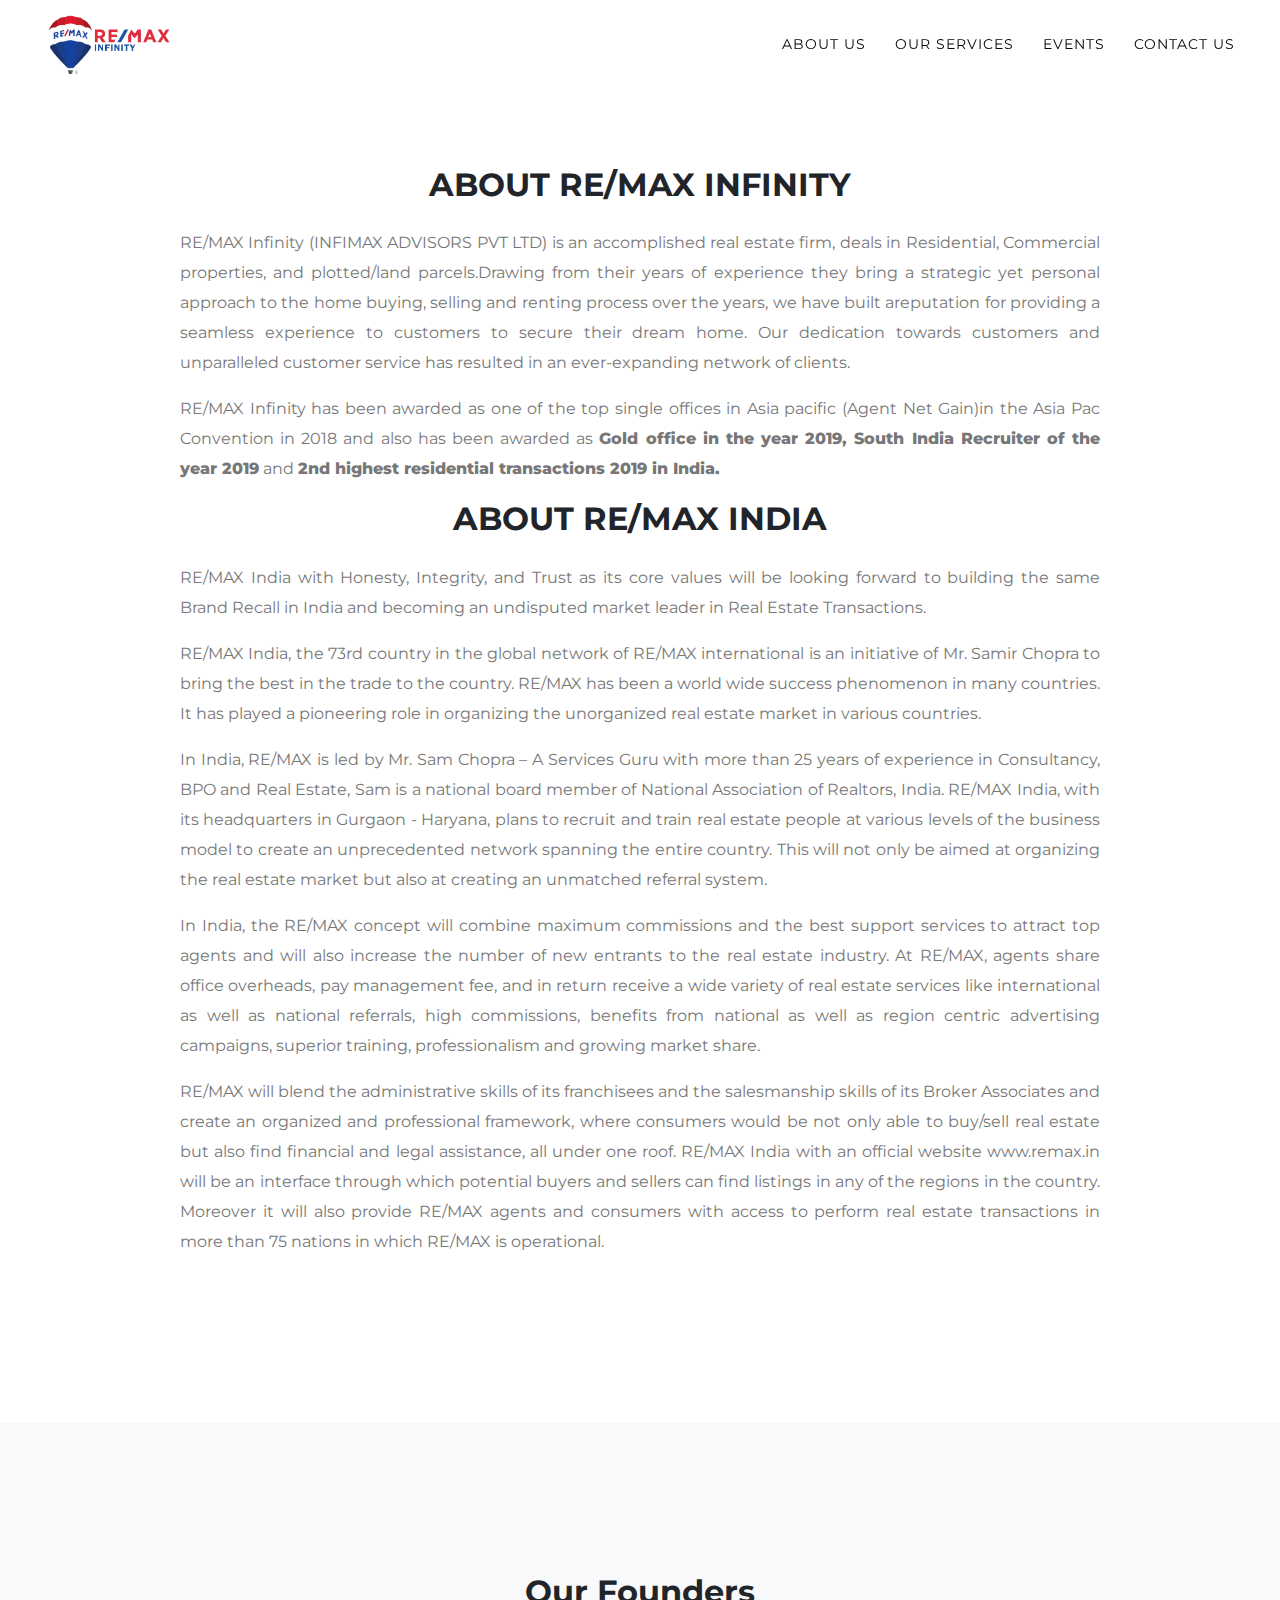
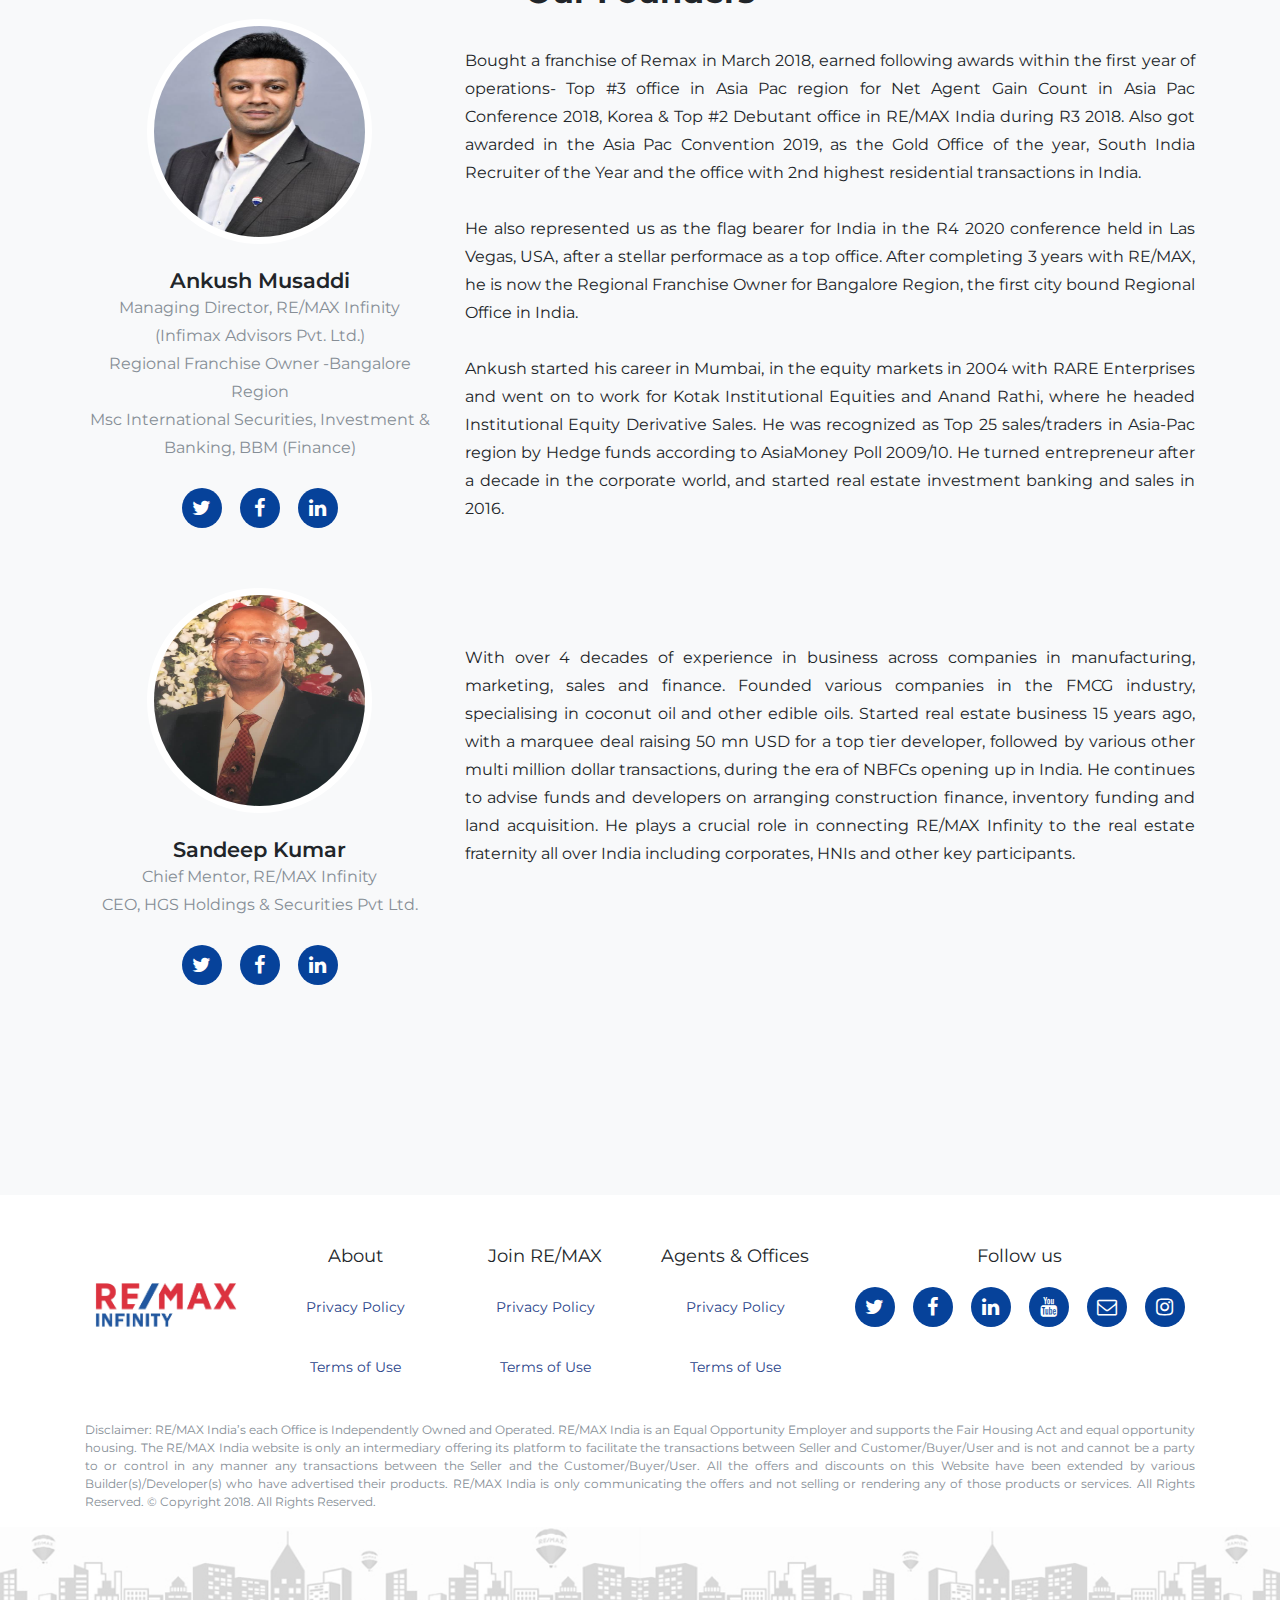
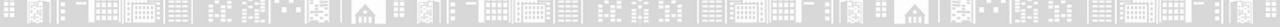
<file: about.html>
<!DOCTYPE html>
<html lang="en">
<head>
    <meta charset="utf-8">
    <meta name="viewport" content="width=device-width, initial-scale=1.0, shrink-to-fit=no">
    <title>RE/MAX India - Buy/Sale/Rent Top Commercial Residential Properties</title>
    <link rel="stylesheet" href="assets/css/bootstrap.css">
    <link rel="stylesheet" href="https://fonts.googleapis.com/css?family=Montserrat:400,700">
    <link rel="stylesheet" href="https://fonts.googleapis.com/css?family=Kaushan+Script">
    <link rel="stylesheet" href="https://fonts.googleapis.com/css?family=Droid+Serif:400,700,400italic,700italic">
    <link rel="stylesheet" href="https://fonts.googleapis.com/css?family=Roboto+Slab:400,100,300,700">
    <link rel="stylesheet" href="assets/fonts/font-awesome.min.css">
    <link rel="stylesheet" href="assets/css/style.css">
    <link rel="icon" type="image/png" href="assets/img/favicon-196x196.png" sizes="196x196">
    <style>
        #mainNav {
            padding-top: 0px;
            padding-bottom: 0px;
        }
        @media (min-width: 768px) {
            #mainNav .navbar-nav .nav-item .nav-link,#mainNav .navbar-nav .nav-item .nav-link:hover{
            color: black;
        }
        }
    </style>
    <script src="assets/js/script.js"></script>
</head>

<body id="page-top">
    <nav class="navbar navbar-expand-lg fixed-top" id="mainNav">
        <div class="container-fluid"><a href="index.html"><img src="assets/img/REMAX.png" style="width: 158px;"></a><button data-toggle="collapse" data-target="#navbarResponsive" class="navbar-toggler navbar-toggler-right" type="button" data-toogle="collapse" aria-controls="navbarResponsive" aria-expanded="false" aria-label="Toggle navigation"><i class="fa fa-bars"></i></button>
            <div class="collapse navbar-collapse" id="navbarResponsive">
                <button id="close-btn" class="btn btn-primary" data-dismiss="modal" type="button"><i id="crossmark" class="fa fa-times"></i></button>
                <ul class="nav navbar-nav ml-auto text-uppercase">
                    <li class="nav-item"><a class="nav-link js-scroll-trigger" href="about.html">About Us</a></li>
                    <li class="nav-item"><a class="nav-link js-scroll-trigger" href="services.html">Our Services</a></li>
                    <li class="nav-item"><a class="nav-link js-scroll-trigger" href="events.html">Events</a></li>
                    <li class="nav-item"><a class="nav-link js-scroll-trigger" href="contact.html">Contact Us</a></li>
                    <li id="only-mobile" class="nav-item"><a href="tel:+91 9821268301" class="nav-link js-scroll-trigger"> +91 9821268301</a></li>
                    <li id="only-mobile" class="nav-item" style="color:white; text-transform: lowercase;">Need any help? Write to us at <a href="mailto:info@remax.in" class="nav-link js-scroll-trigger"><i class="fa fa-envelope-o" aria-hidden="true"></i> info@remax.in</a></li>
                </ul>
            </div>
        </div>
    </nav>
    <section id="about">
        <div class="container">
            <!-- remax global -->
            <!-- <div class="row">
                <div class="col-lg-12 text-center">
                    <h2 class="text-uppercase">About RE/MAX</h2>
                </div>
            </div>
            <div class="row mt-3">
                <div class="col-lg-10 mx-auto">
                    <p class="text-justify">RE/MAX is a global real estate network of more than 8000
                         franchisee-owned and operated offices with over 125,000 Sales Associates.
                          India is the 73rd nation in the global network of RE/MAX International. 
                          In the year 2009, Samir Chopra initiated RE/MAX as a revolution in the 
                          real estate industry of India. Since then, RE/MAX India is rapidly expanding its growth
                         opportunities and capturing the future to become an undisputed market leader in real 
                         estate transactions.
                    </p>
                </div>
            </div> -->
            
            <!-- remax infinity -->
            <div class="row mt-3">
                <div class="col-lg-12 text-center">
                    <h2 class="text-uppercase">About RE/MAX Infinity</h2>
                    <!-- <h3 class="text-muted section-subheading">Our Story</h3> -->
                </div>
            </div>
            <div class="row mt-3">
                <div class="col-lg-10 mx-auto">
                    <p class="text-justify">RE/MAX Infinity (INFIMAX ADVISORS PVT LTD) is an accomplished real estate firm, deals in Residential, 
                        Commercial properties, and plotted/land parcels.Drawing from their years of experience they bring a strategic yet personal 
                        approach to the home buying, selling and renting process over the years, we have built areputation for providing a seamless
                        experience to customers to secure their dream home. Our dedication towards customers and unparalleled customer service has resulted
                        in an ever-expanding network of clients.
                    </p>
                </div>
                <div class="col-lg-10 mx-auto">
                    <p class="text-justify">RE/MAX Infinity has been awarded as one of the top single offices in Asia pacific (Agent Net Gain)in the Asia
                         Pac Convention in 2018 and also has been awarded as <span>Gold office in the year 2019, South India Recruiter of the year 2019</span> and <span> 2nd
                          highest residential transactions 2019 in India. </span>
                    </p>
                </div>
            </div>

            <!-- remax india -->
            <div class="row">
                <div class="col-lg-12 text-center">
                    <h2 class="text-uppercase">About RE/MAX India</h2>
                </div>
            </div>
            <div class="row mt-3">
                <div class="col-lg-10 mx-auto">
                    <p class="text-justify">RE/MAX India with Honesty, Integrity, and Trust as its core 
                        values will be looking forward to building the same Brand Recall in India and
                         becoming an undisputed market leader in Real Estate Transactions.
                    </p>
                </div>
                <div class="col-lg-10 mx-auto">
                    <p class="text-justify">RE/MAX India, the 73rd country in the global network of 
                        RE/MAX international is an initiative of Mr. Samir Chopra to bring the best 
                        in the trade to the country. RE/MAX has been a world wide success phenomenon 
                        in many countries. It has played a pioneering role in organizing the unorganized 
                        real estate market in various countries.
                    </p>
                </div>
                <div class="col-lg-10 mx-auto">
                    <p class="text-justify">In India, RE/MAX is led by Mr. Sam Chopra – A Services Guru with
                         more than 25 years of experience in Consultancy, BPO and Real Estate, Sam is a national
                          board member of National Association of Realtors, India. RE/MAX India, with its 
                          headquarters in Gurgaon - Haryana, plans to recruit and train real estate people 
                          at various levels of the business model to create an unprecedented network spanning
                           the entire country. This will not only be aimed at organizing the real estate market 
                           but also at creating an unmatched referral system.
                    </p>
                </div>
                <div class="col-lg-10 mx-auto">
                    <p class="text-justify">
                        In India, the RE/MAX concept will combine maximum commissions and the best support
                        services to attract top agents and will also increase the number of new entrants 
                        to the real estate industry. At RE/MAX, agents share office overheads, pay management
                        fee, and in return receive a wide variety of real estate services like international
                        as well as national referrals, high commissions, benefits from national as well as
                       region centric advertising campaigns, superior training, professionalism and growing
                         market share.
                    </p>
                </div>
                <div class="col-lg-10 mx-auto">
                    <p class="text-justify">
                        RE/MAX will blend the administrative skills of its franchisees and the salesmanship
                        skills of its Broker Associates and create an organized and professional framework,
                        where consumers would be not only able to buy/sell real estate but also find financial
                        and legal assistance, all under one roof. RE/MAX India with an official website 
                        www.remax.in will be an interface through which potential buyers and sellers can find
                        listings in any of the regions in the country. Moreover it will also provide RE/MAX agents
                        and consumers with access to perform real estate transactions in more than 75 nations in 
                        which RE/MAX is operational.
                    </p>
                </div>
            </div>
        </div>

    </section>

    <section id="team" class="bg-light">
        <div class="container">
            <h2 class="text-center">Our Founders</h2>
            <div class="row"> 
                <div class="col-sm-4">
                    <div class="team-member"><img class="rounded-circle mx-auto" src="assets/img/ankush.jpeg">
                        <h4>Ankush Musaddi</h4>
                        <p class="text-muted">Managing Director, RE/MAX Infinity (Infimax Advisors Pvt. Ltd.)<br>
                            Regional Franchise Owner -Bangalore Region<br>
                            Msc International Securities, Investment & Banking, BBM (Finance)</p>
                        <ul class="list-inline social-buttons">
                            <li class="list-inline-item"><a href="#"><i class="fa fa-twitter"></i></a></li>
                            <li class="list-inline-item"><a href="#"><i class="fa fa-facebook"></i></a></li>
                            <li class="list-inline-item"><a href="#"><i class="fa fa-linkedin"></i></a></li>
                        </ul>
                    </div>
                </div>
                <div class="col-sm-8">
                    <p class="text-justify"><br>Bought a franchise of Remax in March 2018, earned following awards within the first year of operations-
                         Top #3 office in Asia Pac region for Net Agent Gain Count in Asia Pac Conference 2018, Korea & Top #2 Debutant office in 
                         RE/MAX India during R3 2018. Also got awarded in the Asia Pac Convention 2019, as the Gold Office of the year, South India 
                         Recruiter of the Year and the office with 2nd highest residential transactions in India.
                         <br><br> He also represented us as the flag
                          bearer for India in the R4 2020 conference held in Las Vegas, USA, after a stellar performace as a top office. After completing 
                          3 years with RE/MAX, he is now the Regional Franchise Owner for Bangalore Region, the first city bound Regional Office in India.
                          <br><br>
                          Ankush started his career in Mumbai, in the equity markets in 2004 with RARE Enterprises and went on to work for Kotak Institutional
                           Equities and Anand Rathi, where he headed Institutional Equity Derivative Sales. He was recognized as Top 25 sales/traders in
                            Asia-Pac region by Hedge funds according to AsiaMoney Poll 2009/10. He turned entrepreneur after a decade in the corporate world,
                             and started real estate investment banking and sales in 2016.
                    </p>
                </div>
            </div>
        
            <div class="row"> 
                <div id="second-founder-image" class="col-sm-4">
                    <div class="team-member"><img class="rounded-circle mx-auto" src="assets/img/cofounder.jpeg">
                        <h4>Sandeep Kumar</h4>
                        <p class="text-muted">Chief Mentor, RE/MAX Infinity<br>
                            CEO, HGS Holdings & Securities Pvt Ltd.</p>
                        <ul class="list-inline social-buttons">
                            <li class="list-inline-item"><a href="#"><i class="fa fa-twitter"></i></a></li>
                            <li class="list-inline-item"><a href="#"><i class="fa fa-facebook"></i></a></li>
                            <li class="list-inline-item"><a href="#"><i class="fa fa-linkedin"></i></a></li>
                        </ul>
                    </div>
                </div>
                <div id="second-founder-text" class="col-sm-8">
                    <p class="text-justify"><br><br>With over 4 decades of experience in business across companies in manufacturing, marketing, sales
                         and finance. Founded various companies in the FMCG industry, specialising in coconut oil and other edible oils. 
                         Started real estate business 15 years ago, with a marquee deal raising 50 mn USD for a top tier developer, 
                         followed by various other multi million dollar transactions, during the era of NBFCs opening up in India. 
                         He continues to advise funds and developers on arranging construction finance, inventory funding and land acquisition. 
                         He plays a crucial role in connecting RE/MAX Infinity to the real estate fraternity all over India including corporates,
                          HNIs and other key participants.
                    </p>
                </div>
            </div>
        </div>
    </section>
        
    <!-- <section id="contact" style="background-image:url('assets/img/wmap.png');">
        <div class="container">
            <div class="row">
                <div class="col-lg-12 text-center">
                    <h2 class="text-uppercase section-heading">Contact Us</h2>
                </div>
            </div>
            <div class="row">
                <div class="col-lg-12">
                    <form id="contactForm" name="contactForm" novalidate="novalidate">
                        <div class="form-row">
                            <div class="col col-md-6">
                                <div class="form-group"><input class="form-control" type="text" id="name" placeholder="Your Name *" required=""><small class="form-text text-danger flex-grow-1 help-block lead"></small></div>
                                <div class="form-group"><input class="form-control" type="email" id="email" placeholder="Your Email *" required=""><small class="form-text text-danger help-block lead"></small></div>
                                <div class="form-group"><input class="form-control" type="tel" placeholder="Your Phone *" required=""><small class="form-text text-danger help-block lead"></small></div>
                            </div>
                            <div class="col-md-6">
                                <div class="form-group"><textarea class="form-control" id="message" placeholder="Your Message *" required=""></textarea><small class="form-text text-danger help-block lead"></small></div>
                            </div>
                            <div class="col">
                                <div class="clearfix"></div>
                            </div>
                            <div class="col-lg-12 text-center">
                                <div id="success"></div><button class="btn btn-primary btn-xl text-uppercase" id="sendMessageButton" type="submit">Send Message</button>
                            </div>
                        </div>
                    </form>
                </div>
            </div>
        </div>
    </section> -->
    <footer>
        <div class="container">
            <div class="row my-4">
                <div class="col-lg-2 footer-img"><img src="assets/img/REMAX INFINTY.jpg" alt="" width="160"></div>
                <div class="col-lg-2">
                    <ul class="list-inline quicklinks">
                        <h4 class="footer-title">About</h4>
                        <li class="list-item"><a href="#">Privacy Policy</a></li>
                        <li class="list-item"><a href="#">Terms of Use</a></li>
                    </ul>
                </div>
                <div class="col-lg-2">
                    <ul class="list-inline quicklinks">
                        <h4 class="footer-title">Join RE/MAX</h4>
                        <li class="list-item"><a href="#">Privacy Policy</a></li>
                        <li class="list-item"><a href="#">Terms of Use</a></li>
                    </ul>
                </div>
                <div class="col-lg-2">
                    <ul class="list-inline quicklinks">
                        <h4 class="footer-title">Agents & Offices</h4>
                        <li class="list-item"><a href="#">Privacy Policy</a></li>
                        <li class="list-item"><a href="#">Terms of Use</a></li>
                    </ul>
                </div>
                <div class="col-lg-4">
                    <h4 class="footer-title">Follow us</h4>
                    <ul class="list-inline social-buttons">
                        <li class="list-inline-item"><a href="#"><i class="fa fa-twitter"></i></a></li>
                        <li class="list-inline-item"><a href="https://www.facebook.com/ReMaxInfinityBlr" target="_blank"><i class="fa fa-facebook"></i></a></li>
                        <li class="list-inline-item"><a href="https://www.linkedin.com/company/remax-infinity-bangalore/" target="_blank"><i class="fa fa-linkedin"></i></a></li>
                        <li class="list-inline-item"><a href="#"><i class="fa fa-youtube"></i></a></li>
                        <li class="list-inline-item"><a href="#"><i class="fa fa-envelope-o"></i></a></li>
                        <li class="list-inline-item"><a href="https://www.instagram.com/remaxinfinitybangalore/" target="_blank"><i class="fa fa-instagram"></i></a></li>
                    </ul>
                </div>
            </div>
            <div class="row">
                <div class="col-md-12">
                    <p class="text-justify text-muted disclaimer">Disclaimer: RE/MAX India’s each Office is Independently Owned and Operated. 
                        RE/MAX India is an Equal Opportunity Employer and supports the Fair Housing Act 
                        and equal opportunity housing. The RE/MAX India website is only an intermediary
                         offering its platform to facilitate the transactions between Seller and 
                         Customer/Buyer/User and is not and cannot be a party to or control in any manner
                          any transactions between the Seller and the Customer/Buyer/User. All the offers 
                          and discounts on this Website have been extended by various Builder(s)/Developer(s) 
                          who have advertised their products. RE/MAX India is only communicating the offers and 
                          not selling or rendering any of those products or services. 
                        All Rights Reserved. © Copyright 2018. All Rights Reserved.</p>
                </div>
            </div>
        </div>
        <div id="footer" class="container-fluid">
            <div class="row">
                <img src="assets/img/footer.png" width="100%" height="100">
            </div>
        </div>
    </footer>
    <script src="https://code.jquery.com/jquery-3.5.1.js" integrity="sha256-QWo7LDvxbWT2tbbQ97B53yJnYU3WhH/C8ycbRAkjPDc=" crossorigin="anonymous"></script>
    <script src="assets/js/script.js"></script>
    <script src="assets/js/bootstrap.min.js"></script>
    <script src="assets/js/agency.js"></script>
</body>

</html>
</file>
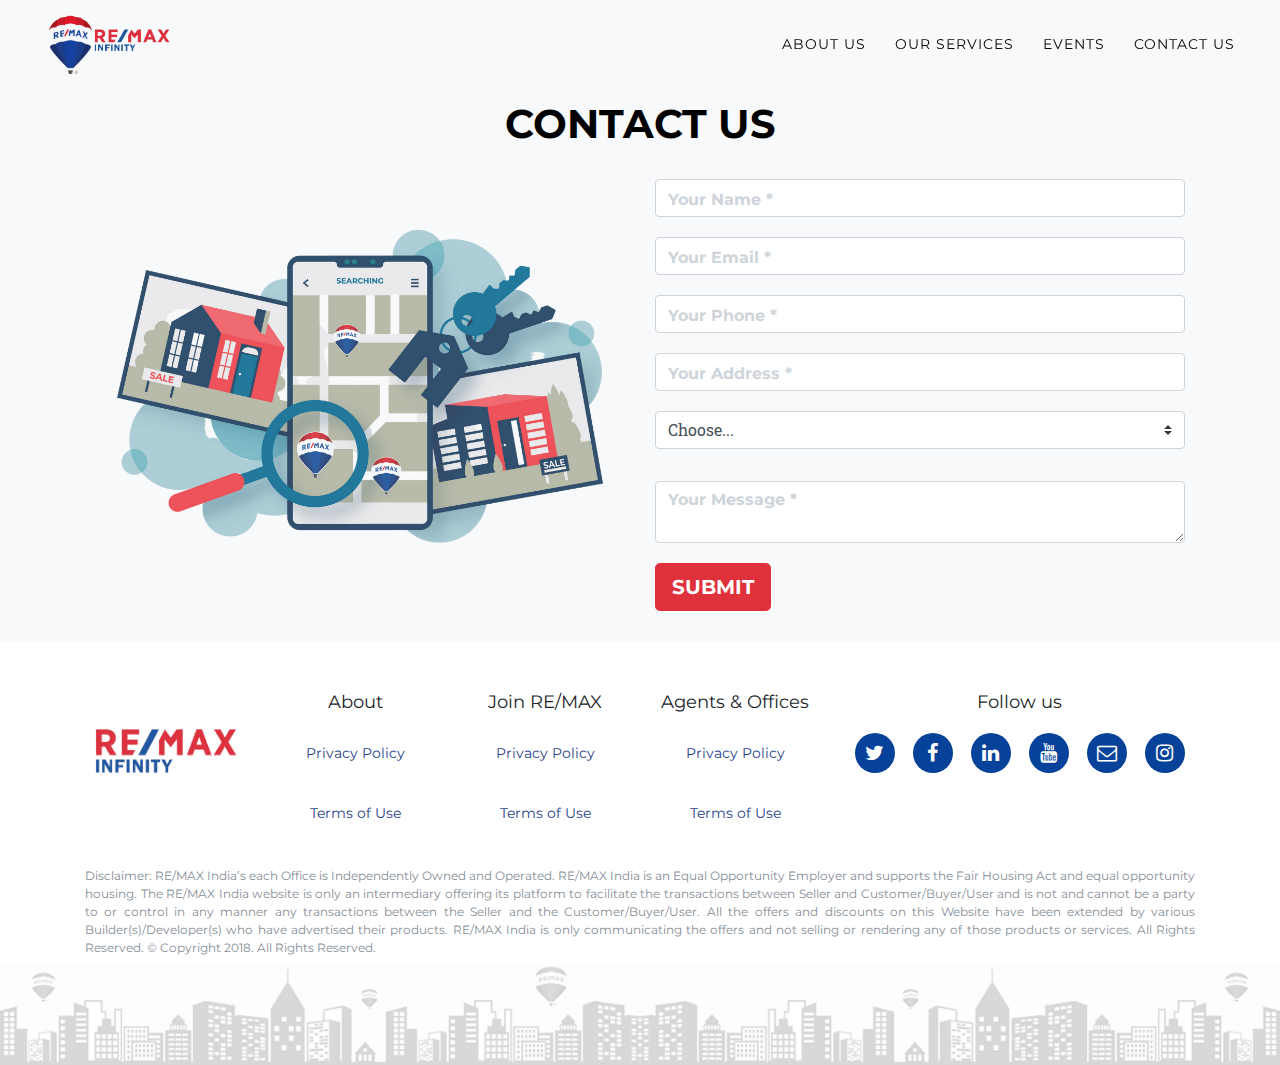
<file: contact.html>
<!DOCTYPE html>
<html lang="en">
<head>
    <meta charset="utf-8">
    <meta name="viewport" content="width=device-width, initial-scale=1.0, shrink-to-fit=no">
    <title>RE/MAX India - Buy/Sale/Rent Top Commercial Residential Properties</title>
    <link rel="stylesheet" href="assets/css/bootstrap.css">
    <link rel="stylesheet" href="https://fonts.googleapis.com/css?family=Montserrat:400,700">
    <link rel="stylesheet" href="https://fonts.googleapis.com/css?family=Kaushan+Script">
    <link rel="stylesheet" href="https://fonts.googleapis.com/css?family=Droid+Serif:400,700,400italic,700italic">
    <link rel="stylesheet" href="https://fonts.googleapis.com/css?family=Roboto+Slab:400,100,300,700">
    <link rel="stylesheet" href="assets/fonts/font-awesome.min.css">
    <link rel="stylesheet" href="assets/css/style.css">
    <link rel="icon" type="image/png" href="assets/img/favicon-196x196.png" sizes="196x196">
    <style>
        #mainNav {
            padding-top: 0px;
            padding-bottom: 0px;
        }
        @media (min-width: 768px) {
            #mainNav .navbar-nav .nav-item .nav-link,#mainNav .navbar-nav .nav-item .nav-link:hover{
            color: black;
        }
        }
    </style>
</head>

<body id="page-top">
    <nav class="navbar navbar-dark navbar-expand-lg fixed-top" id="mainNav">
        <div class="container-fluid"><a href="index.html"><img src="assets/img/REMAX.png" style="width: 158px;"></a><button data-toggle="collapse" data-target="#navbarResponsive" class="navbar-toggler navbar-toggler-right" type="button" data-toogle="collapse" aria-controls="navbarResponsive" aria-expanded="false" aria-label="Toggle navigation"><i class="fa fa-bars"></i></button>
            <div class="collapse navbar-collapse" id="navbarResponsive">
                <button id="close-btn" class="btn btn-primary" data-dismiss="modal" type="button"><i id="crossmark" class="fa fa-times"></i></button>
                <ul class="nav navbar-nav ml-auto text-uppercase">
                    <li class="nav-item"><a class="nav-link js-scroll-trigger" href="about.html">About Us</a></li>
                    <li class="nav-item"><a class="nav-link js-scroll-trigger" href="services.html">Our Services</a></li>
                    <li class="nav-item"><a class="nav-link js-scroll-trigger" href="events.html">Events</a></li>
                    <li class="nav-item"><a class="nav-link js-scroll-trigger" href="contact.html">Contact Us</a></li>
                    <li id="only-mobile" class="nav-item"><a href="tel:+91 9821268301" class="nav-link js-scroll-trigger"> +91 9821268301</a></li>
                    <li id="only-mobile" class="nav-item" style="color:white; text-transform: lowercase;">Need any help? Write to us at <a href="mailto:info@remax.in" class="nav-link js-scroll-trigger"><i class="fa fa-envelope-o" aria-hidden="true"></i> info@remax.in</a></li>
                </ul>
            </div>
        </div>
    </nav>
    <section id="contact" class="bg-light" style="padding-top:100px;">
        <div class="container">
            <div class="row">
                <div class="col-lg-12 text-center">
                    <h2 class="text-uppercase section-heading">Contact Us</h2>
                </div>
            </div>
            <div class="row">
                <div class="col-lg-12">
                    <form id="contactForm" name="contactForm" novalidate="novalidate" action="https://formspree.io/f/mgepqdrl" method="POST">
                        <div class="form-row">
                            <div class="col col-md-6" style="background-image: url('assets/img/contactus.png'); background-repeat: no-repeat; background-size: cover; background-position: 100% ;">
                            </div>
                            <div class="col-md-6">
                                <div class="form-group-sm py-3"><input class="form-control" type="text" name="Name" id="name" placeholder="Your Name *" required=""><small class="form-text text-danger flex-grow-1 help-block lead"></small></div>
                                <div class="form-group-sm pb-3"><input class="form-control" type="email" name="Email" id="email" placeholder="Your Email *" required=""><small class="form-text text-danger help-block lead"></small></div>
                                <div class="form-group-sm pb-3"><input class="form-control" type="text" name="Phone" placeholder="Your Phone *" required=""><small class="form-text text-danger help-block lead"></small></div>
                                <div class="form-group-sm pb-3"><input class="form-control" type="text" name="Address" placeholder="Your Address *" required=""><small class="form-text text-danger help-block lead"></small></div>
                                <div class="form-group-sm input-group mb-3">
                                    <select class="custom-select" id="inputGroupSelect02" name="Purpose">
                                      <option selected>Choose...</option>
                                      <option value="Join us for business">Join as a Franchise</option>
                                      <option value="Join us for franchise">Join as a Business Associate</option>
                                      <option value="Join us for channel partner">Enquiring for Properties</option>
                                      <option value="Enquiry for financing option">Enquiring for Finance</option>
                                      <option value="Others">Others</option>
                                    </select>
                                  </div>
                                <div class="form-group-sm py-3"><textarea class="form-control" id="message" name="Message" placeholder="Your Message *" required=""></textarea><small class="form-text text-danger help-block lead"></small></div>
                                <div id="success"></div><button class="btn btn-primary btn-lg text-uppercase text-center mx-auto" id="sendMessageButton" type="submit">Submit</button>
                                <div id="status"></div>
                            </div>
                            <div class="col">
                                <div class="clearfix"></div>
                            </div>
                        </div>
                    </form>
                </div>
            </div>
        </div>
    </section>
    <footer>
        <div class="container">
            <div class="row my-4">
                <div class="col-lg-2 footer-img"><img src="assets/img/REMAX INFINTY.jpg" alt="" width="160"></div>
                <div class="col-lg-2">
                    <ul class="list-inline quicklinks">
                        <h4 class="footer-title">About</h4>
                        <li class="list-item"><a href="#">Privacy Policy</a></li>
                        <li class="list-item"><a href="#">Terms of Use</a></li>
                    </ul>
                </div>
                <div class="col-lg-2">
                    <ul class="list-inline quicklinks">
                        <h4 class="footer-title">Join RE/MAX</h4>
                        <li class="list-item"><a href="#">Privacy Policy</a></li>
                        <li class="list-item"><a href="#">Terms of Use</a></li>
                    </ul>
                </div>
                <div class="col-lg-2">
                    <ul class="list-inline quicklinks">
                        <h4 class="footer-title">Agents & Offices</h4>
                        <li class="list-item"><a href="#">Privacy Policy</a></li>
                        <li class="list-item"><a href="#">Terms of Use</a></li>
                    </ul>
                </div>
                <div class="col-lg-4">
                    <h4 class="footer-title">Follow us</h4>
                    <ul class="list-inline social-buttons">
                        <li class="list-inline-item"><a href="#"><i class="fa fa-twitter"></i></a></li>
                        <li class="list-inline-item"><a href="https://www.facebook.com/ReMaxInfinityBlr" target="_blank"><i class="fa fa-facebook"></i></a></li>
                        <li class="list-inline-item"><a href="https://www.linkedin.com/company/remax-infinity-bangalore/" target="_blank"><i class="fa fa-linkedin"></i></a></li>
                        <li class="list-inline-item"><a href="#"><i class="fa fa-youtube"></i></a></li>
                        <li class="list-inline-item"><a href="#"><i class="fa fa-envelope-o"></i></a></li>
                        <li class="list-inline-item"><a href="https://www.instagram.com/remaxinfinitybangalore/" target="_blank"><i class="fa fa-instagram"></i></a></li>
                    </ul>
                </div>
            </div>
            <div class="row">
                <div class="col-md-12">
                    <h6 class="text-justify text-muted disclaimer">Disclaimer: RE/MAX India’s each Office is Independently Owned and Operated. 
                        RE/MAX India is an Equal Opportunity Employer and supports the Fair Housing Act 
                        and equal opportunity housing. The RE/MAX India website is only an intermediary
                         offering its platform to facilitate the transactions between Seller and 
                         Customer/Buyer/User and is not and cannot be a party to or control in any manner
                          any transactions between the Seller and the Customer/Buyer/User. All the offers 
                          and discounts on this Website have been extended by various Builder(s)/Developer(s) 
                          who have advertised their products. RE/MAX India is only communicating the offers and 
                          not selling or rendering any of those products or services. 
                        All Rights Reserved. © Copyright 2018. All Rights Reserved.</h6>
                </div>
            </div>
        </div>
        <div id="footer" class="container-fluid">
            <div class="row">
                <img src="assets/img/footer.png" width="100%" height="100">
            </div>
        </div>
    </footer>
    <script src="https://code.jquery.com/jquery-3.5.1.js" integrity="sha256-QWo7LDvxbWT2tbbQ97B53yJnYU3WhH/C8ycbRAkjPDc=" crossorigin="anonymous"></script>
    <script src="assets/js/script.js"></script>
    <script src="assets/js/bootstrap.min.js"></script>
    <script src="assets/js/agency.js"></script>
</body>

</html>
</file>
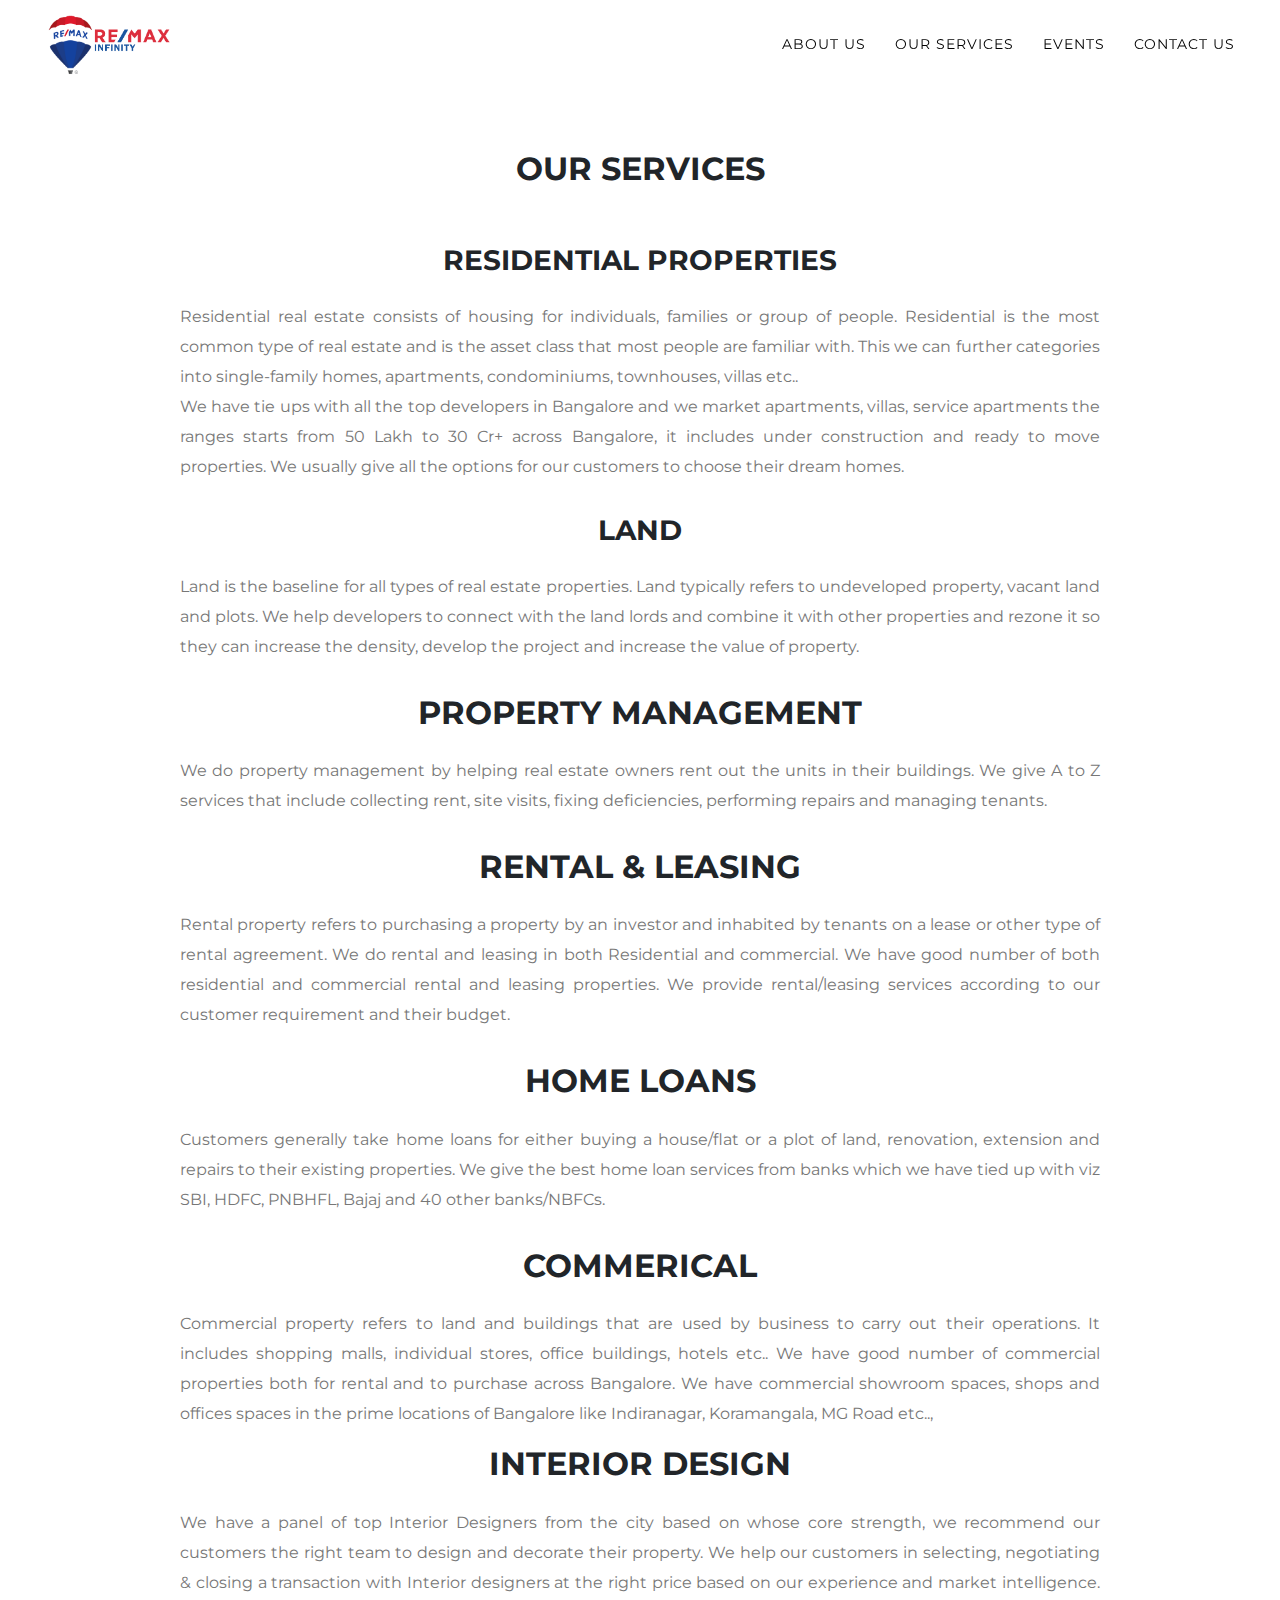
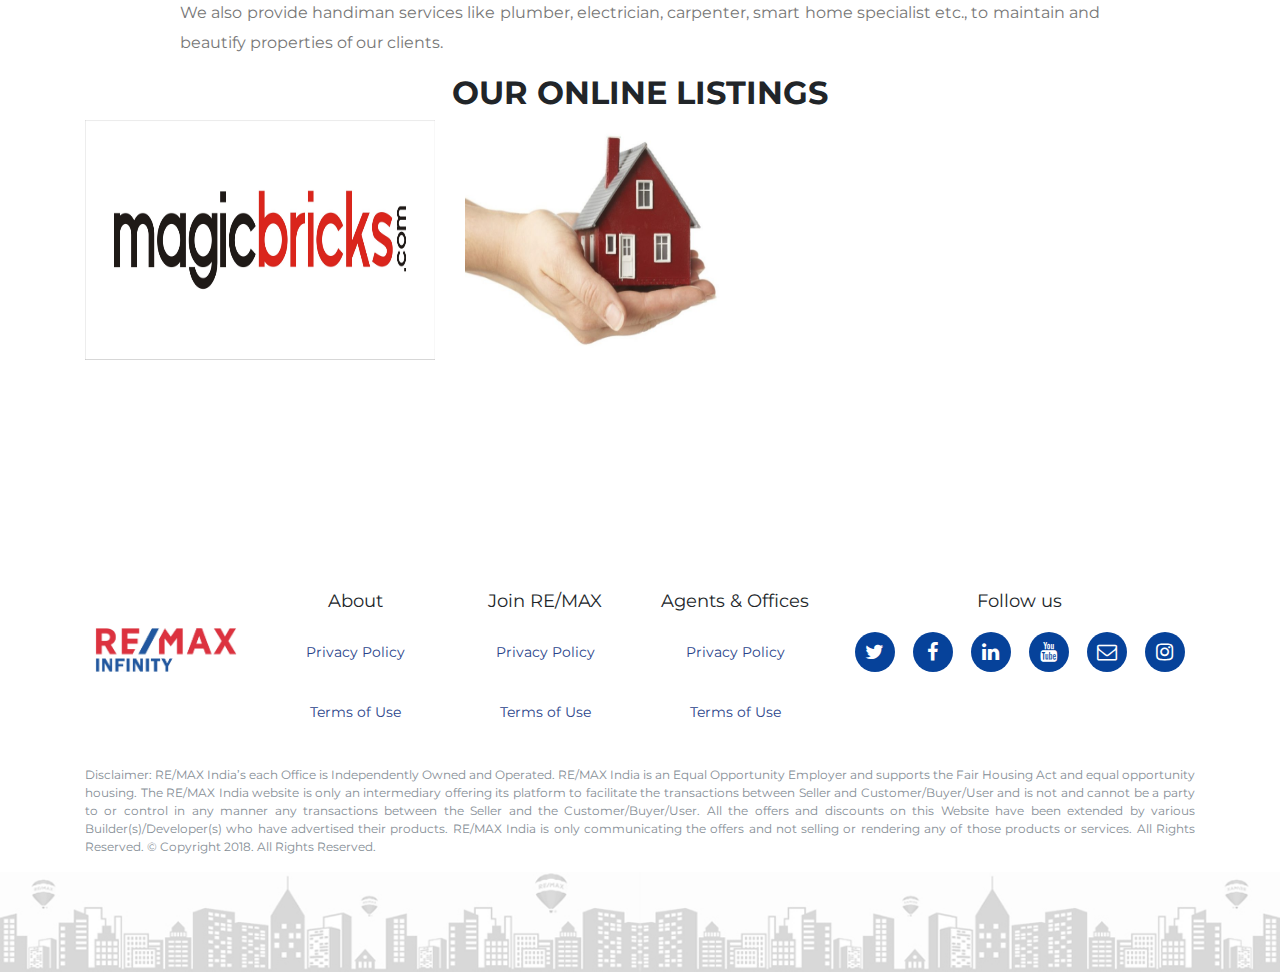
<file: services.html>
<!DOCTYPE html>
<html lang="en">
<head>
    <meta charset="utf-8">
    <meta name="viewport" content="width=device-width, initial-scale=1.0, shrink-to-fit=no">
    <title>RE/MAX India - Buy/Sale/Rent Top Commercial Residential Properties</title>
    <link rel="stylesheet" href="assets/css/bootstrap.css">
    <link rel="stylesheet" href="https://fonts.googleapis.com/css?family=Montserrat:400,700">
    <link rel="stylesheet" href="https://fonts.googleapis.com/css?family=Kaushan+Script">
    <link rel="stylesheet" href="https://fonts.googleapis.com/css?family=Droid+Serif:400,700,400italic,700italic">
    <link rel="stylesheet" href="https://fonts.googleapis.com/css?family=Roboto+Slab:400,100,300,700">
    <link rel="stylesheet" href="assets/fonts/font-awesome.min.css">
    <link rel="stylesheet" href="assets/css/style.css">
    <link rel="icon" type="image/png" href="assets/img/favicon-196x196.png" sizes="196x196">
    <style>
        #mainNav {
            padding-top: 0px;
            padding-bottom: 0px;
        }
        @media (min-width: 768px) {
            #mainNav .navbar-nav .nav-item .nav-link,#mainNav .navbar-nav .nav-item .nav-link:hover{
            color: black;
        }
        }
    </style>
</head>

<body id="page-top">
    <nav class="navbar navbar-dark navbar-expand-lg fixed-top" id="mainNav">
        <div class="container-fluid"><a href="index.html"><img src="assets/img/REMAX.png" style="width: 158px;"></a><button data-toggle="collapse" data-target="#navbarResponsive" class="navbar-toggler navbar-toggler-right" type="button" data-toogle="collapse" aria-controls="navbarResponsive" aria-expanded="false" aria-label="Toggle navigation"><i class="fa fa-bars"></i></button>
            <div class="collapse navbar-collapse" id="navbarResponsive">
                <button id="close-btn" class="btn btn-primary" data-dismiss="modal" type="button"><i id="crossmark" class="fa fa-times"></i></button>
                <ul class="nav navbar-nav ml-auto text-uppercase">
                    <li class="nav-item"><a class="nav-link js-scroll-trigger" href="about.html">About Us</a></li>
                    <li class="nav-item"><a class="nav-link js-scroll-trigger" href="services.html">Our Services</a></li>
                    <li class="nav-item"><a class="nav-link js-scroll-trigger" href="events.html">Events</a></li>
                    <li class="nav-item"><a class="nav-link js-scroll-trigger" href="contact.html">Contact Us</a></li>
                    <li id="only-mobile" class="nav-item"><a href="tel:+91 9821268301" class="nav-link js-scroll-trigger"> +91 9821268301</a></li>
                    <li id="only-mobile" class="nav-item" style="color:white; text-transform: lowercase;">Need any help? Write to us at <a href="mailto:info@remax.in" class="nav-link js-scroll-trigger"><i class="fa fa-envelope-o" aria-hidden="true"></i> info@remax.in</a></li>
                </ul>
            </div>
        </div>
    </nav>
    <section id="about">
        <div class="container">
            <div class="row mb-5">
                <div class="col-lg-12 text-center">
                    <h2 class="text-uppercase">Our Services</h2>
                </div>
            </div>

            <!-- remax global -->
            <div class="row">
                <div class="col-lg-12 text-center">
                    <h3 class="text-uppercase">Residential Properties</h3>
                </div>
            </div>
            <div class="row mt-3">
                <div class="col-lg-10 mx-auto">
                    <p class="text-justify">Residential real estate consists of housing for individuals, families or group of people. 
                        Residential is the most common type of real estate and is the asset class that most people are familiar with.
                        This we can further categories into single-family homes, apartments, condominiums, townhouses, villas etc..<br>
                        We have tie ups with all the top developers in Bangalore and we market apartments, villas, service apartments 
                        the ranges starts from 50 Lakh to 30 Cr+ across Bangalore, it includes under construction and ready to move properties.
                        We usually give all the options for our customers to choose their dream homes. 
                    </p>
                </div>
            </div>
            
            <!-- remax infinity -->
            <div class="row mt-3">
                <div class="col-lg-12 text-center">
                    <h3 class="text-uppercase">Land</h3>
                    <!-- <h3 class="text-muted section-subheading">Our Story</h3> -->
                </div>
            </div>
            <div class="row mt-3">
                <div class="col-lg-10 mx-auto">
                    <p class="text-justify">Land is the baseline for all types of real estate properties. Land typically refers to undeveloped property,
                        vacant land and plots. We help developers to connect with the land lords and combine it with other properties and rezone it so
                        they can increase the density, develop the project and increase the value of property.
                    </p>
                </div>
            </div>

            <div class="row mt-3">
                <div class="col-lg-12 text-center">
                    <h2 class="text-uppercase">Property Management</h2>
                    <!-- <h3 class="text-muted section-subheading">Our Story</h3> -->
                </div>
            </div>
            <div class="row mt-3">
                <div class="col-lg-10 mx-auto">
                    <p class="text-justify">We do property management by helping real estate owners rent out the units in their buildings. 
                        We give A to Z services that include collecting rent, site visits, fixing deficiencies, performing repairs and managing tenants. 
                    </p>
                </div>
            </div>

            <div class="row mt-3">
                <div class="col-lg-12 text-center">
                    <h2 class="text-uppercase">Rental & Leasing</h2>
                </div>
            </div>
            <div class="row mt-3">
                <div class="col-lg-10 mx-auto">
                    <p class="text-justify">Rental property refers to purchasing a property by an investor and inhabited by tenants on a lease or other
                         type of rental agreement. We do rental and leasing in both Residential and commercial. We have good number of both residential 
                         and commercial rental and leasing properties. We provide rental/leasing services according to our customer requirement and their budget.  
                    </p>
                </div>
            </div>

            <div class="row mt-3">
                <div class="col-lg-12 text-center">
                    <h2 class="text-uppercase">Home Loans</h2>
                </div>
            </div>
            <div class="row mt-3">
                <div class="col-lg-10 mx-auto">
                    <p class="text-justify">Customers generally take home loans for either buying a house/flat or a plot of land, renovation, extension and
                         repairs to their existing properties. We give the best home loan services from banks which we have tied up with viz SBI, HDFC, PNBHFL,
                          Bajaj and 40 other banks/NBFCs. 
                    </p>
                </div>
            </div>

            <div class="row mt-3">
                <div class="col-lg-12 text-center">
                    <h2 class="text-uppercase">Commerical</h2>
                </div>
            </div>
            <div class="row mt-3">
                <div class="col-lg-10 mx-auto">
                    <p class="text-justify">Commercial property refers to land and buildings that are used by business to carry out their operations. It includes
                         shopping malls, individual stores, office buildings, hotels etc.. We have good number of commercial properties both for rental and to 
                         purchase across Bangalore. We have commercial showroom spaces, shops and offices spaces in the prime locations of Bangalore like Indiranagar,
                          Koramangala, MG Road etc..,
                    </p>
                </div>
            </div>

            <!-- remax india -->
            <div class="row">
                <div class="col-lg-12 text-center">
                    <h2 class="text-uppercase">Interior Design</h2>
                </div>
            </div>
            <div class="row mt-3">
                <div class="col-lg-10 mx-auto">
                    <p class="text-justify">We have a panel of top Interior Designers from the city based on whose core strength, we recommend our customers 
                        the right team to design and decorate their property. We help our customers in selecting, negotiating & closing a transaction with Interior
                         designers at the right price based on our experience and market intelligence.
                        We also provide handiman services like plumber, electrician, carpenter, smart home specialist etc., to maintain and beautify properties of our clients.   
                    </p>
                </div>
            </div>

            <!-- our online listings -->
            <div class="row">
                <div class="col-lg-12 text-center">
                    <h2 class="text-uppercase">Our Online listings</h2>
                </div>
            </div>
            <div class="row" id="portfolio">
                <div class="col-sm-6 col-md-4 portfolio-item"><a class="portfolio-link" href="https://www.magicbricks.com/property-agent-details/broker-Remax-Infinity-in-Bangalore-agentid-4d423134343438363531" target="_blank">
                    <div class="portfolio-hover">
                        <div class="portfolio-hover-content"><p>Magic Bricks</p></div>
                    </div><img class="img-fluid" src="assets/img/mbricks.jpg" width="350">
                    </a>
                </div>
                <div class="col-sm-6 col-md-4 portfolio-item "><a class="portfolio-link" href="https://housing.com/agents/search-A2gqinuuo7kd9tvha4xclfc451" target="_blank">
                    <div class="portfolio-hover">
                        <div class="portfolio-hover-content"><p>Housing</p></div>
                    </div><img class="img-fluid" src="assets/img/housing.jpg" width="350" >
                    </a>
                </div>
            </div>
        </div>

    </section>
<!-- 
    <section id="team" class="bg-light">
        <div class="container">
            <h2 class="text-center">Our Founders</h2>
            <div class="row"> 
                <div class="col-sm-4">
                    <div class="team-member"><img class="rounded-circle mx-auto" src="assets/img/ankush.jpeg">
                        <h4>Ankush Mussadi</h4>
                        <p class="text-muted">Managing Director, RE/MAX Infinity (Infimax Advisors Pvt. Ltd.)<br>
                            Regional Franchise Owner -Bangalore Region<br>
                            Msc International Securities, Investment & Banking, BBM (Finance)</p>
                        <ul class="list-inline social-buttons">
                            <li class="list-inline-item"><a href="#"><i class="fa fa-twitter"></i></a></li>
                            <li class="list-inline-item"><a href="#"><i class="fa fa-facebook"></i></a></li>
                            <li class="list-inline-item"><a href="#"><i class="fa fa-linkedin"></i></a></li>
                        </ul>
                    </div>
                </div>
                <div class="col-sm-8">
                    <p class="text-justify"><br>Bought a franchise of Remax in March 2018, earned following awards within the first year of operations-
                         Top #3 office in Asia Pac region for Net Agent Gain Count in Asia Pac Conference 2018, Korea & Top #2 Debutant office in 
                         RE/MAX India during R3 2018. Also got awarded in the Asia Pac Convention 2019, as the Gold Office of the year, South India 
                         Recruiter of the Year and the office with 2nd highest residential transactions in India.
                         <br><br> He also represented us as the flag
                          bearer for India in the R4 2020 conference held in Las Vegas, USA, after a stellar performace as a top office. After completing 
                          3 years with RE/MAX, he is now the Regional Franchise Owner for Bangalore Region, the first city bound Regional Office in India.
                          <br><br>
                          Ankush started his career in Mumbai, in the equity markets in 2004 with RARE Enterprises and went on to work for Kotak Institutional
                           Equities and Anand Rathi, where he headed Institutional Equity Derivative Sales. He was recognized as Top 25 sales/traders in
                            Asia-Pac region by Hedge funds according to AsiaMoney Poll 2009/10. He turned entrepreneur after a decade in the corporate world,
                             and started real estate investment banking and sales in 2016.
                    </p>
                </div>
            </div>
        
            <div class="row"> 
                <div class="col-sm-8">
                    <p class="text-justify"><br><br>With over 4 decades of experience in business across companies in manufacturing, marketing, sales
                         and finance. Founded various companies in the FMCG industry, specialising in coconut oil and other edible oils. 
                         Started real estate business 15 years ago, with a marquee deal raising 50 mn USD for a top tier developer, 
                         followed by various other multi million dollar transactions, during the era of NBFCs opening up in India. 
                         He continues to advise funds and developers on arranging construction finance, inventory funding and land acquisition. 
                         He plays a crucial role in connecting RE/MAX Infinity to the real estate fraternity all over India including corporates,
                          HNIs and other key participants.
                    </p>
                </div>
                <div class="col-sm-4">
                    <div class="team-member"><img class="rounded-circle mx-auto" src="assets/img/cofounder.jpeg">
                        <h4>Sandeep Kumar</h4>
                        <p class="text-muted">Chief Mentor, RE/MAX Infinity<br>
                            CEO, HGS Holdings & Securities Pvt Ltd.</p>
                        <ul class="list-inline social-buttons">
                            <li class="list-inline-item"><a href="#"><i class="fa fa-twitter"></i></a></li>
                            <li class="list-inline-item"><a href="#"><i class="fa fa-facebook"></i></a></li>
                            <li class="list-inline-item"><a href="#"><i class="fa fa-linkedin"></i></a></li>
                        </ul>
                    </div>
                </div>
            </div>
        </div>
    </section> -->
    <footer>
        <div class="container">
            <div class="row my-4">
                <div class="col-lg-2 footer-img"><img src="assets/img/REMAX INFINTY.jpg" alt="" width="160"></div>
                <div class="col-lg-2">
                    <ul class="list-inline quicklinks">
                        <h4 class="footer-title">About</h4>
                        <li class="list-item"><a href="#">Privacy Policy</a></li>
                        <li class="list-item"><a href="#">Terms of Use</a></li>
                    </ul>
                </div>
                <div class="col-lg-2">
                    <ul class="list-inline quicklinks">
                        <h4 class="footer-title">Join RE/MAX</h4>
                        <li class="list-item"><a href="#">Privacy Policy</a></li>
                        <li class="list-item"><a href="#">Terms of Use</a></li>
                    </ul>
                </div>
                <div class="col-lg-2">
                    <ul class="list-inline quicklinks">
                        <h4 class="footer-title">Agents & Offices</h4>
                        <li class="list-item"><a href="#">Privacy Policy</a></li>
                        <li class="list-item"><a href="#">Terms of Use</a></li>
                    </ul>
                </div>
                <div class="col-lg-4">
                    <h4 class="footer-title">Follow us</h4>
                    <ul class="list-inline social-buttons">
                        <li class="list-inline-item"><a href="#"><i class="fa fa-twitter"></i></a></li>
                        <li class="list-inline-item"><a href="https://www.facebook.com/ReMaxInfinityBlr" target="_blank"><i class="fa fa-facebook"></i></a></li>
                        <li class="list-inline-item"><a href="https://www.linkedin.com/company/remax-infinity-bangalore/" target="_blank"><i class="fa fa-linkedin"></i></a></li>
                        <li class="list-inline-item"><a href="#"><i class="fa fa-youtube"></i></a></li>
                        <li class="list-inline-item"><a href="#"><i class="fa fa-envelope-o"></i></a></li>
                        <li class="list-inline-item"><a href="https://www.instagram.com/remaxinfinitybangalore/" target="_blank"><i class="fa fa-instagram"></i></a></li>
                    </ul>
                </div>
            </div>
            <div class="row">
                <div class="col-md-12">
                    <p class="text-justify text-muted disclaimer">Disclaimer: RE/MAX India’s each Office is Independently Owned and Operated. 
                        RE/MAX India is an Equal Opportunity Employer and supports the Fair Housing Act 
                        and equal opportunity housing. The RE/MAX India website is only an intermediary
                         offering its platform to facilitate the transactions between Seller and 
                         Customer/Buyer/User and is not and cannot be a party to or control in any manner
                          any transactions between the Seller and the Customer/Buyer/User. All the offers 
                          and discounts on this Website have been extended by various Builder(s)/Developer(s) 
                          who have advertised their products. RE/MAX India is only communicating the offers and 
                          not selling or rendering any of those products or services. 
                        All Rights Reserved. © Copyright 2018. All Rights Reserved.</p>
                </div>
            </div>
        </div>
        <div id="footer" class="container-fluid">
            <div class="row">
                <img src="assets/img/footer.png" width="100%" height="100">
            </div>
        </div>
    </footer>

    <script src="https://code.jquery.com/jquery-3.5.1.js" integrity="sha256-QWo7LDvxbWT2tbbQ97B53yJnYU3WhH/C8ycbRAkjPDc=" crossorigin="anonymous"></script>
    <script src="assets/js/script.js"></script>
    <script src="assets/js/bootstrap.min.js"></script>
    <script src="assets/js/agency.js"></script>
</body>

</html>
</file>
<file: assets/css/style.css>
.btn-primary {
    background-color: #df313c;
    border-color: #df313c;
}
h4, .h4 {
    font-size: 1.3rem;
    font-weight: 600;
}

ul.social-buttons li a {
    background-color: #06429a;
}

ul.social-buttons li a:hover {
    background-color: #df313c;
}
.portfolio-item:hover {
    transform: scale(1.05);
  box-shadow: 10px 10px 15px transparent;
}
#contact {
    padding: 30px;
}
.disclaimer {
    font-size: 12px;
    line-height: 18px;
    font-weight: normal;
}
h4.footer-title{
    font-size: 18px;
    line-height: 25px;
    font-weight: normal;
}
footer {
    padding-top: 25px;
    padding-bottom: 0px;
}
.footer-img{
    margin-top:30px;
}
@media (min-width:768px) {
    .clients img {
        width: 350px;
    }
}
#about .text-justify{
    line-height: 30px;
    
    
    color:#777;
}
.text-justify span{
    font-weight: 800;
}
p {
    font-family: Montserrat,Helvetica Neue,Helvetica,Arial,sans-serif;
}
#slider-builder {
    padding-top: 50px;
}
#slider-builder h2{
    padding-bottom: 20px;
}
ul.list-inline li{
    display: inline-block;
    padding: 10px 3px;
}
.choice {
    background: url('../img/city-bg.jpg') no-repeat;
    background-size: cover;
    background-position: 10% 20%;
    color: #fff;
}
.choice h3{
    margin-top: 25px;
    margin-bottom: 15px;
}
.choice p {
    margin-top:15px;
}
.enquire {
    color: #fff;
    padding: 30px 0px!important;
}
.leasing {
    padding: 15px 5px;
    border: 6px solid ghostwhite;
    background-image: url('../img/city-bg.jpg');
    background-position: 50%;
    background-size: cover;
    background-repeat: no-repeat;
}
.h-line {
    border:3px solid cyan;
    width: 30%;
}
#contact h2 {
    color: black !important;
}
.enquire p {
    font-size: small;
}
.enquire h3{
    padding-left: 15px;
    padding-top: 10px;
}
.enquire .second {
    padding: 0px;
}

img.card-img-top {
    width: 120px;
    margin-left:120px;
    margin-right:70px;
}
.second-banner h3{
    font-size: 22px;
}
.masthead {
    height: 100vh;
}

#portfolio .img-fluid {
    width: 350px;
    height: 240px !important;
}

@media (max-width:768px) {
    #desktop-second-banner {
        display: none;
    }
    #footer.container-fluid img{
        display: none;
    }
    #navbarResponsive {
        box-shadow: 0 0 0 99999px rgba(0,0,0,0.5);
    }
    #close-btn {
        margin-left:-70px;
        background-color: transparent !important;
        border: none;
        float: left;
    }
    #crossmark {
        font-size: xx-large;
    }
    #contactus-banner {
        text-align: center !important;
    }
    .footer-img {
        display: none;
    }
    .portfolio-modal .modal-content {
        padding: 0px;
    }
    .slider-mobile h2 {
        margin-top: 10px;
    }
    .clients img{
        width: 200px;
        height: 100px;
    }
    .clients img.first {
        margin-left: auto;
        margin-right: auto;
    }
    .navbar {
        -webkit-transition: all 0.6s ease-out;
        -moz-transition: all 0.6s ease-out;
        -o-transition: all 0.6s ease-out;
        -ms-transition: all 0.6s ease-out;
        transition: all 0.6s ease-out;
        border-radius: 0px;
      }
    header.masthead .intro-text .intro-heading {
        margin-top: 30%;
        
        font-size: 30px;
    }
    #header-btn {
        padding: 1rem 1rem;
        font-size:15px !important;
    }
    #mainNav {
        background-color: transparent;
    }
    #mainNav.navbar-shrink {
        background-color: #fff !important;
    } 
    #mainNav.navbar-shrink .nav-link{
        color: white !important;
    }
    .enquire p{
        font-size: 10px ;
    }
    .enquire h3 {
        padding-left: 0px;
    padding-top: 0px;
        font-size: 19px;
    }
    .enquire .second {
        padding-left: 15px;
    }
    .enquire .btn{
        margin-top: 10px;
        font-size: 13px !important;
    }
    h2 {
        font-size: 25px;
    }
    h3 {
        font-size: 20px;
    }
    footer ul.quicklinks li{
        display: block;
        padding: 5px;
    }
    section#about {
        padding: 150px 0px;
    }
    section {
        padding: 50px 0px;
    }
    #contact {
        padding-top:100px;
    }
    .filter-button{
        font-size: 10px !important;
        border: 2px solid #29438a;
        margin-right: 10px;
        padding:5px 5px !important;
        color: #29438a;
        margin-bottom: 10px !important;
        background:transparent;
    }
    .img-responsive {
        width: 230px;
        height: 130px;
        padding: 5px 5px;   
    }
    .gallery-title {
        margin-top: 50px;
    }
    footer.container-fluid img {
        width:50% !important;
    }
    footer h6{
        font-size: 10px !important; 
    }
    .nav-item {
        padding-top: 20px;
    }
    .masthead {
        height: 80vh;
    }
    #slider-builder\ slider-mobile {
        position:relative;
        top: -80px;
    }
    #slider-builder\ slider-mobile h2{
        color: white;
        margin-bottom: 15px;
    }
    .card {
        background-color: transparent !important;
    }
}
#slider-builder#slider-desktop .carousel-item .card-img-top,.carousel-item.active .card-img-top{
    border: 2px solid grey;
}
.card {
    border: none;
}
.slider-desktop .carousel-item {
    padding: 0px;
    margin: 0px;
}
@media (max-width: 992px){
    .navbar-collapse {
        background-color: #29438a;
        position: fixed;
        top: 0; /* adjust to height of navbar */
        right: 0;
        padding-top: 15px;
        padding-left: 15px;
        padding-right: 15px;
        padding-bottom: 15px;
        width: 50%;
        height: 100%;
    }

    .navbar-collapse.collapsing {
        right: -75%;
        transition: height 0s ease;
    }

    .navbar-collapse.show {
        right: 0;
        transition: left 300ms ease-in-out;
    }

    .navbar-toggler.collapsed ~ .navbar-collapse {
        transition: right 500ms ease-in-out;
    }
}
/*	general	*/

/*	gallery */
.img-responsive {
    width:250px;
    height:250px;
}
.gallery-title{
    font-size: 36px;
    text-align: center;
    font-weight: 500;
    margin-bottom: 70px;
}
.filter-button{
    font-size: 18px;
    border: 2px solid #29438a;
	padding:5px 10px;
    color: #29438a;
    margin-bottom: 30px;
	background:transparent;
}
.filter-button:hover,
.filter-button:focus,
.filter-button.active{
    color: #ffffff;
    background-color:#29438a;
	outline:none;
}
.gallery_product{
    display: inline-block;
    margin-left: 10px;
    margin-right: 5px;
}

.gallery_product .img-info{
	position: relative;
    background: rgba(0,0,0,0.5);
    left: 0;
    right: 0;
    bottom: 0;
    padding: 20px;
	overflow:hidden;
	color:#fff;
	top:0;
	display:none;
	   -webkit-transition: 2s;
    transition: 2s;
}

.gallery_product:hover .img-info{
	display:block;
   -webkit-transition: 2s;
    transition: 2s;
}
/*	end gallery */
#status.success,#news-status.success{
    margin-top: 10px;
    font-size: 1rem;
    color: green;
	animation: status 11s ease forwards;
}
#status.error,#news-status.error{
  margin-top: 10px;
   font-size: 1rem;
   color: red;
	animation: status 11s ease forwards;
}
@keyframes status {
	0%{
  		opacity:1;
      pointer-events: all;
  	}
  	90%{
  		opacity: 1;
      pointer-events: all;
  	}
  	100%{
  		opacity: 0;
      pointer-events: none;
  	}
}
@media (min-width: 769px) {
    #slider-builder\ slider-desktop{
        position:relative;
        top: -80px;
    }
    #slider-builder\ slider-desktop h2{
        color: white;
        margin-bottom: 15px;
    }
    .card {
        background-color: transparent !important;
    }
    #page-top #close-btn {
        display: none;
    }
    #mobile-second-banner {
        display: none;
    }
    #only-mobile {
        display: none;
    }
}
</file>
